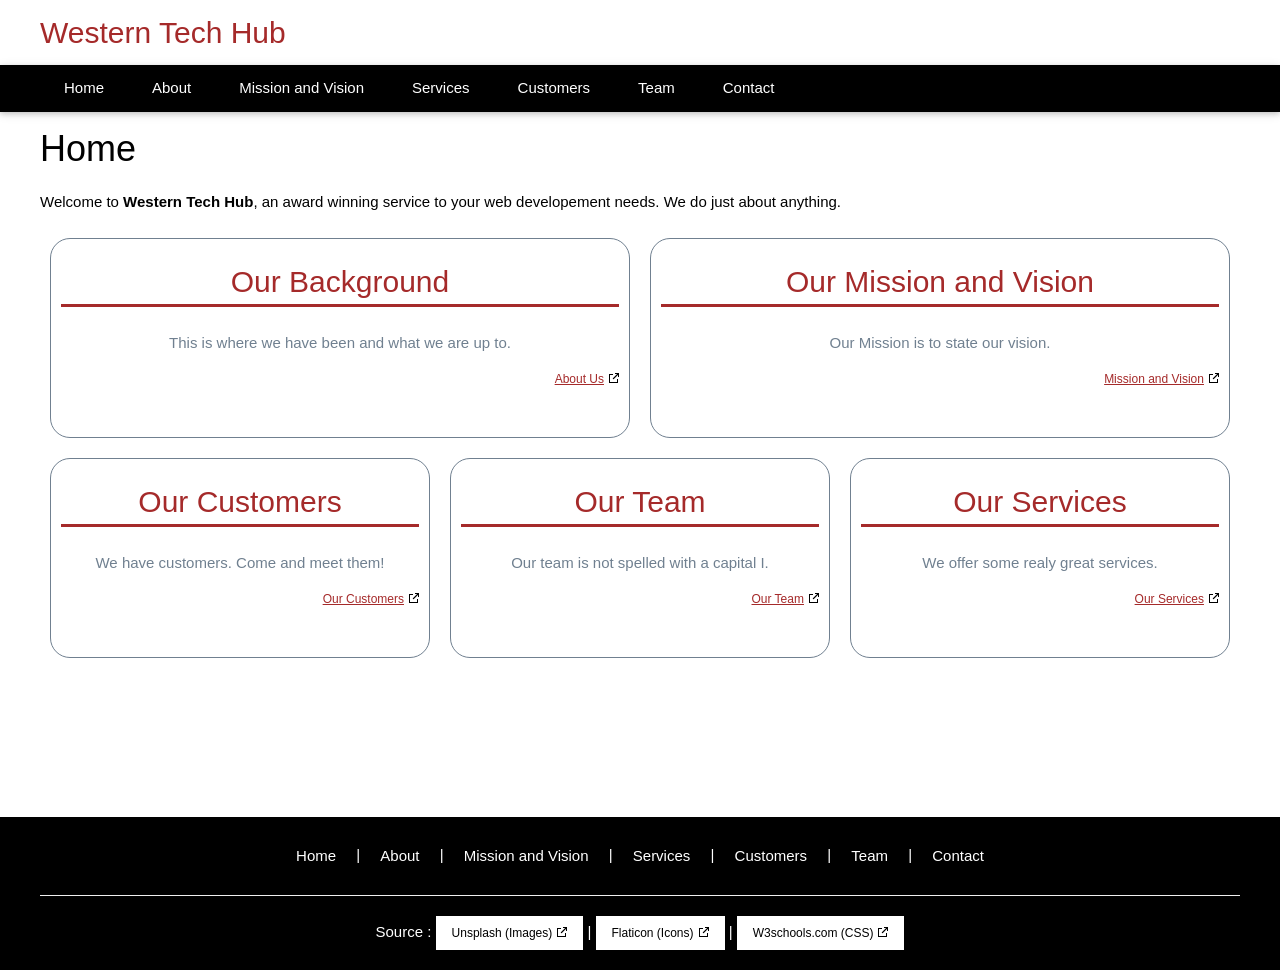
<file: d197-version-control/index.html>
<!DOCTYPE html>
<html lang="en">

<head>
    <title>WGU - Test</title>
    <meta charset="utf-8">
    <meta name="viewport" content="width=device-width, initial-scale=1">
    <link rel="stylesheet" type="text/css" href="css/style.css">
    <link rel="stylesheet" href="https://www.w3schools.com/w3css/4/w3.css">
    <link rel="stylesheet" href="https://fonts.googleapis.com/css?family=Lato">
</head>

<body>

    <div class="w3-top top-navbar">
        <div class="w3-bar w3-white w3-card">
            <h2> Western Tech Hub</h2>
        </div>

        <div class="w3-bar w3-black w3-card" id="myTopnav">
            <a class="w3-bar-item w3-button w3-padding-large" id="home-link" href="index.html">Home</a>
            <a id="about-link" href="about.html" class="w3-bar-item w3-button w3-padding-large ">About</a>
            <a id="missionvision-link" href="vision.html" class="w3-bar-item w3-button w3-padding-large ">Mission and
                Vision</a>
            <a class="w3-bar-item w3-button w3-padding-large " id="services-link" href="services.html">Services</a>
            <a class="w3-bar-item w3-button w3-padding-large " id="customers-link" href="customers.html">Customers</a>
            <a class="w3-bar-item w3-button w3-padding-large " id="team-link" href="team.html">Team</a>
            <a class="w3-bar-item w3-button w3-padding-large " id="contact-link" href="contact.html">Contact</a>
        </div>
    </div>

    <div class="w3-content w3-container" id="main">
        <div id="homex">
            <h1>Home</h1>
            <p>Welcome to <b>Western Tech Hub</b>, an award winning service to your web developement needs. We do just about anything.

            </p>
            <div class=" w3-row">
                <div class="w3-col m6">
                    <div class="tile-content">
                        <h2>Our Background</h2>
                        <p>This is where we have been and what we are up to.</p>
                        <a id="about-link" href="about.html" class="read-more-button">About Us</a>
                    </div>
                </div>
                <div class="w3-col m6">
                    <div class="tile-content">
                        <h2>Our Mission and Vision</h2>
                        <p>Our Mission is to state our vision.</p>
                        <a id="missionvision-link" href="vision.html" class="read-more-button">Mission and Vision</a>
                    </div>
                </div>

            </div>
            <div class=" w3-row">
                <div class="w3-col m4">
                    <div class="tile-content">
                        <h2>Our Customers</h2>
                        <p>
                            We have customers. Come and meet them!
                        </p>
                        <a id="customers-link" href="customers.html" class="read-more-button">Our Customers</a>
                    </div>
                </div>
                <div class="w3-col m4">
                    <div class="tile-content">
                        <h2>Our Team</h2>
                        <p>Our team is not spelled with a capital I. </p>
                        <a id="team-link" href="team.html" class="read-more-button">Our Team</a>
                    </div>
                </div>
                <div class="w3-col m4">
                    <div class="tile-content">
                        <h2>Our Services</h2>
                        <p>We offer some realy great services. </p>
                        <a id="services-link" href="services.html" class="read-more-button">Our Services</a>
                    </div>
                </div>
            </div>
        </div>

    </div>
    <div class="footer">
        <a class="w3-button" href="index.html">Home</a> |
        <a class="w3-button" href="about.html">About</a> |
        <a class="w3-button" href="vision.html">Mission and
            Vision</a> |
        <a class="w3-button" href="services.html">Services</a> |
        <a class="w3-button" href="customers.html">Customers</a> |
        <a class="w3-button" href="team.html">Team</a> |
        <a class="w3-button " href="contact.html">Contact</a>

        <hr /> Source :
        <a class="w3-button w3-white read-more-button" target="_blank"
            href="https://unsplash.com/images/stock/royalty-free">Unsplash (Images)</a> |
        <a class="w3-button w3-white read-more-button" target="_blank" href="https://www.flaticon.com/">Flaticon
            (Icons)</a> |
        <a class="w3-button w3-white read-more-button" target="_blank" href="https://www.w3schools.com/"> W3schools.com
            (CSS)</a>
        <br />
    </div>

    <script src="js/script.js"></script>
</body>

</html>
</file>
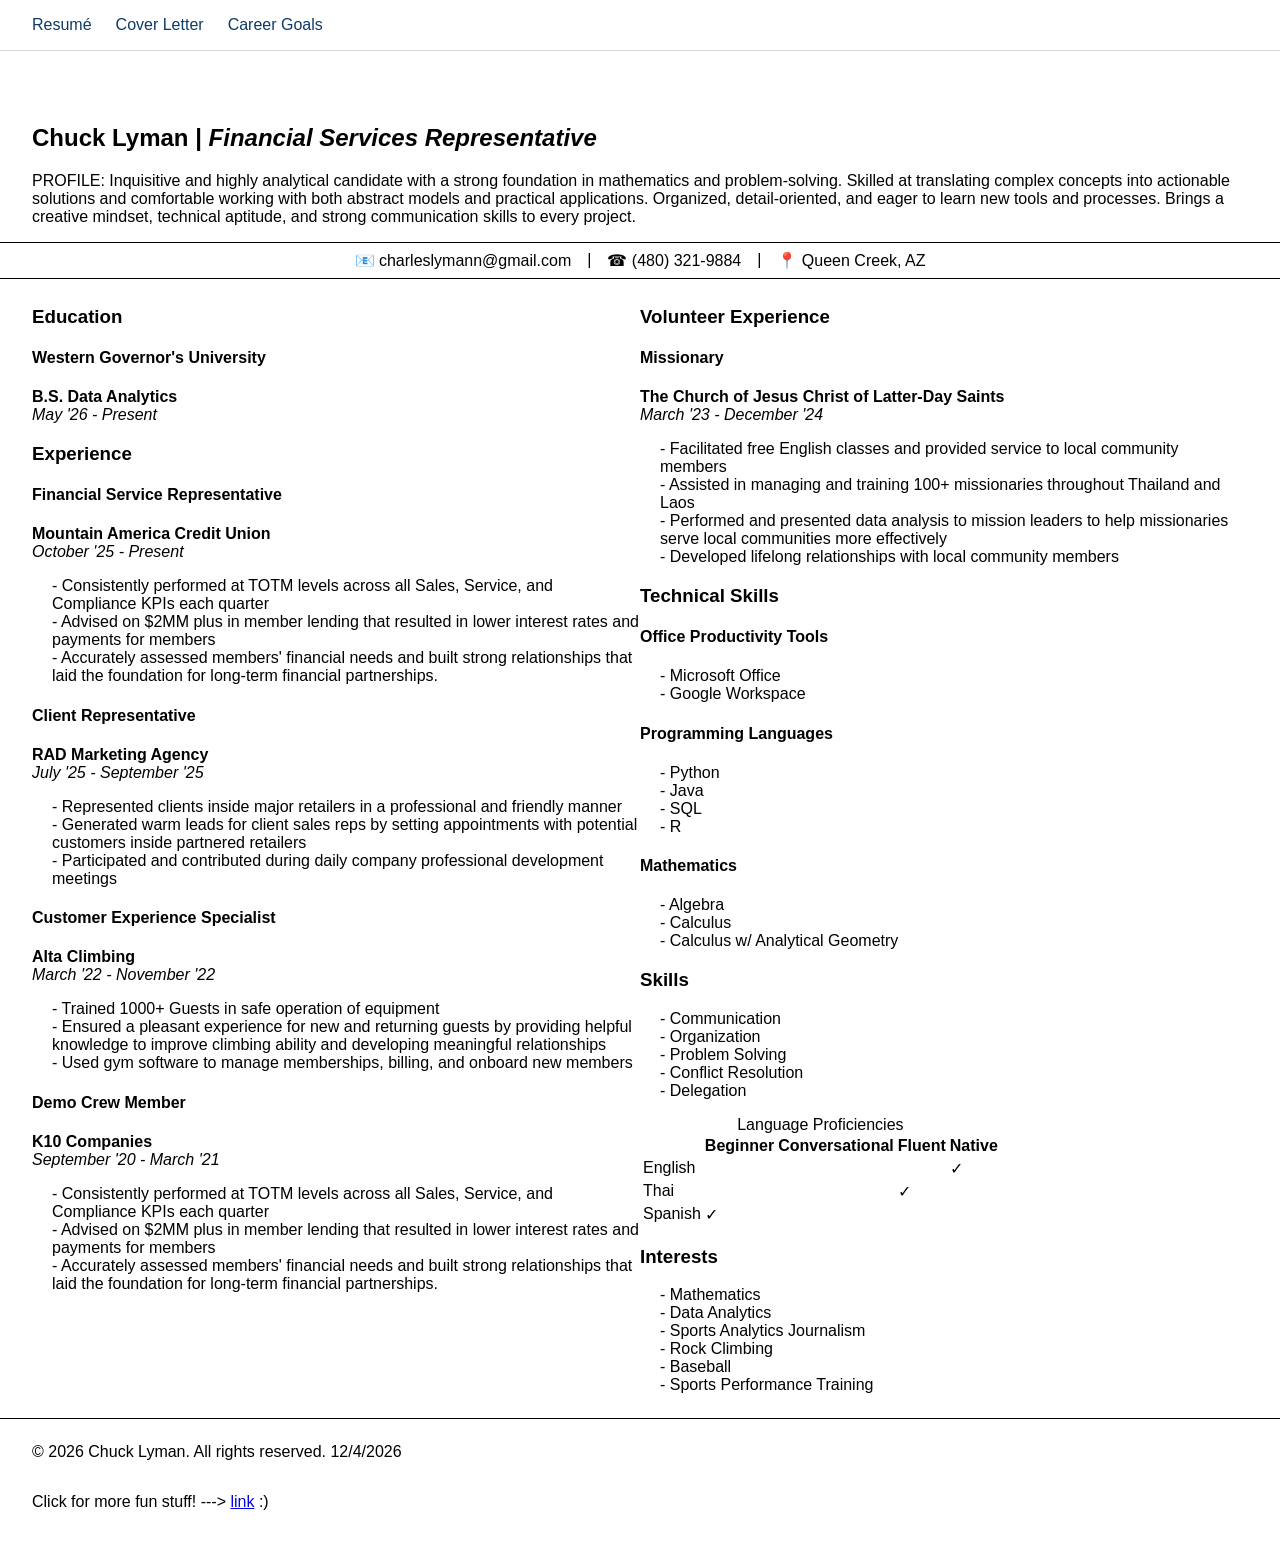
<file: lyman_portfolio/index.html>
<!DOCTYPE html>
<html lang="en">

<head>
    <meta charset="UTF-8">
    <meta name="viewport" content="width=device-width, initial-scale=1.0">
    <title>Chuck Lyman -- Resumé</title>
    <link rel="stylesheet" href="css/styles.css">
</head>
<!-- Header containing Nav Bar and my name -->
<header>
    <nav class="navbar">
        <!-- Navigation Links -->
        <ul class="nav-links">
            <li><a href="index.html" class="active">Resumé</a></li>
            <li><a href="coverletter.html">Cover Letter</a></li>
            <li><a href="goals.html">Career Goals</a></li>
        </ul>
    </nav>
</header>

<body>
    <main>
        <!-- RESUME HEADER -->
        <section id="profile">
            <h2><span class="name">Chuck Lyman</span> | <span class="title">Financial Services Representative</span></h2>
            <p>
                PROFILE: Inquisitive and highly analytical candidate with a strong foundation in mathematics and
                problem-solving. Skilled at translating complex concepts into actionable solutions and comfortable
                working
                with both abstract models and practical applications. Organized, detail-oriented, and eager to learn new
                tools and processes. Brings a creative mindset, technical aptitude, and strong communication skills to
                every
                project.
            </p>
        </section>
        <!-- CONTACT INFORMATION -->
        <hr>
        <section id="contact">
            <span>&#128231; charleslymann@gmail.com</span>
            <span>|</span>
            <span>&#9742; (480) 321-9884</span>
            <span>|</span>
            <span>&#128205; Queen Creek, AZ</span>
        </section>
        <hr>
        <div class="resume-content">
            <div class="resume-right">
                <section id="resume">
                    <!-- Education -->
                    <section id="education">
                        <h3>Education</h3>
                        <article>
                            <h4>Western Governor's University</h4>
                            <p><strong>B.S. Data Analytics</strong> <br> <em><time datetime="2026-05">May '26</time> -
                                    Present</em></p>
                        </article>
                    </section>
                    <!-- Experience -->
                    <section id="experience">
                        <h3>Experience</h3>
                        <article>
                            <h4>Financial Service Representative</h4>
                            <p>
                                <strong>Mountain America Credit Union</strong> <br>
                                <em><time datetime="2025-10">October '25</time> - Present
                                </em>
                            </p>
                            <ul>
                                <li>
                                    Consistently performed at TOTM levels across all Sales, Service, and Compliance KPIs
                                    each
                                    quarter
                                </li>
                                <li>
                                    Advised on $2MM plus in member lending that resulted in lower interest rates and
                                    payments for
                                    members
                                </li>
                                <li>
                                    Accurately assessed members' financial needs and built strong relationships that
                                    laid the
                                    foundation for long-term financial partnerships.
                                </li>
                            </ul>
                        </article>
                        <article>
                            <h4>Client Representative</h4>
                            <p>
                                <strong>RAD Marketing Agency</strong> <br>
                                <em><time datetime="2025-07">July '25</time> - <time datetime="2025-09">September
                                        '25</time></em>
                            </p>
                            <ul>
                                <li>
                                    Represented clients inside major retailers in a professional and friendly manner
                                </li>
                                <li>
                                    Generated warm leads for client sales reps by setting appointments with potential
                                    customers
                                    inside partnered retailers
                                </li>
                                <li>
                                    Participated and contributed during daily company professional development meetings
                                </li>
                            </ul>
                        </article>
                        <article>
                            <h4>Customer Experience Specialist</h4>
                            <p>
                                <strong>Alta Climbing</strong> <br>
                                <em><time datetime="2022-03">March '22</time> - <time datetime="2022-11">November
                                        '22</time></em>
                            </p>
                            <ul>
                                <li>
                                    Trained 1000+ Guests in safe operation of equipment
                                </li>
                                <li>
                                    Ensured a pleasant experience for new and returning guests by providing helpful
                                    knowledge to
                                    improve climbing ability and developing meaningful relationships
                                </li>
                                <li>
                                    Used gym software to manage memberships, billing, and onboard new members
                                </li>
                            </ul>
                        </article>
                        <article>
                            <h4>Demo Crew Member</h4>
                            <p>
                                <strong>K10 Companies</strong> <br>
                                <em><time datetime="2020-09">September '20</time> - <time datetime="2021-03">March
                                        '21</time></em>
                            </p>
                            <ul>
                                <li>
                                    Consistently performed at TOTM levels across all Sales, Service, and Compliance KPIs
                                    each
                                    quarter
                                </li>
                                <li>
                                    Advised on $2MM plus in member lending that resulted in lower interest rates and
                                    payments for
                                    members
                                </li>
                                <li>
                                    Accurately assessed members' financial needs and built strong relationships that
                                    laid the
                                    foundation for long-term financial partnerships.
                                </li>
                            </ul>
                        </article>
                    </section>
            </div>
            <div class="resume-left">
                <!-- VOLUNTEER EXPERIENCE -->
                <section id="volunteer-experience">
                    <h3>Volunteer Experience</h3>
                    <article>
                        <h4>Missionary</h4>
                        <p>
                            <strong>The Church of Jesus Christ of Latter-Day Saints</strong> <br>
                            <em><time datetime="2023-03">March '23</time> - <time datetime="2024-12">December
                                    '24</time></em>
                        </p>
                        <ul>
                            <li>
                                Facilitated free English classes and provided service to local community members
                            </li>
                            <li>
                                Assisted in managing and training 100+ missionaries throughout Thailand and Laos
                            </li>
                            <li>
                                Performed and presented data analysis to mission leaders to help missionaries serve
                                local
                                communities more effectively
                            </li>
                            <li>
                                Developed lifelong relationships with local community members
                            </li>
                        </ul>
                    </article>
                </section>
                <!-- TECHNICAL SKILLS -->
                <section id="tech-skills">
                    <h3>Technical Skills</h3>
                    <h4>Office Productivity Tools</h4>
                    <ul>
                        <li>Microsoft Office</li>
                        <li>Google Workspace</li>
                    </ul>
                    <h4>Programming Languages</h4>
                    <ul>
                        <li>Python</li>
                        <li>Java</li>
                        <li>SQL</li>
                        <li>R</li>
                    </ul>
                    <h4>Mathematics</h4>
                    <ul>
                        <li>Algebra</li>
                        <li>Calculus</li>
                        <li>Calculus w/ Analytical Geometry</li>
                    </ul>
                </section>
                <!-- SKILLS -->
                <section id="skills">
                    <h3>Skills</h3>
                    <ul>
                        <li>Communication</li>
                        <li>Organization</li>
                        <li>Problem Solving</li>
                        <li>Conflict Resolution</li>
                        <li>Delegation</li>
                    </ul>
                </section>
                <!-- LANGUAGES -->
                <section id="languages">
                    <table>
                        <caption>Language Proficiencies</caption>
                        <tr>
                            <th>&nbsp;</th>
                            <th>Beginner</th>
                            <th>Conversational</th>
                            <th>Fluent</th>
                            <th>Native</th>
                        </tr>
                        <tr>
                            <td>English</td>
                            <td>&nbsp;</td>
                            <td>&nbsp;</td>
                            <td>&nbsp;</td>
                            <td>✓</td>
                        </tr>
                        <tr>
                            <td>Thai</td>
                            <td>&nbsp;</td>
                            <td>&nbsp;</td>
                            <td>✓</td>
                            <td>&nbsp;</td>
                        </tr>
                        <tr>
                            <td>Spanish</td>
                            <td>✓</td>
                            <td>&nbsp;</td>
                            <td>&nbsp;</td>
                            <td>&nbsp;</td>
                        </tr>
                    </table>
                </section>
                <!-- INTERESTS -->
                <section id="interests">
                    <h3>Interests</h3>
                    <ul>
                        <li>Mathematics</li>
                        <li>Data Analytics</li>
                        <li>Sports Analytics Journalism</li>
                        <li>Rock Climbing</li>
                        <li>Baseball</li>
                        <li>Sports Performance Training</li>
                    </ul>
                </section>
                </section>
            </div>
        </div>
    </main>
</body>

<footer>
    <hr>
    <p style="display:inline-block;">
        &copy; <span id="current-year"></span> Chuck Lyman. All rights reserved.
    </p>
    <div id="current-date" style="display:inline-block;"></div>
    <p>Click for more fun stuff! ---&gt; <a href="https://youtu.be/dQw4w9WgXcQ?si=Fph3zSmCFgyQYDIr">link</a> :&rpar;</p>
    <script>
        document.getElementById("current-date").textContent = new Date().toLocaleDateString();
        document.getElementById("current-year").textContent = new Date().getFullYear();
        console.log("Welcome to my webpage!");
    </script>
</footer>

</html>
</file>
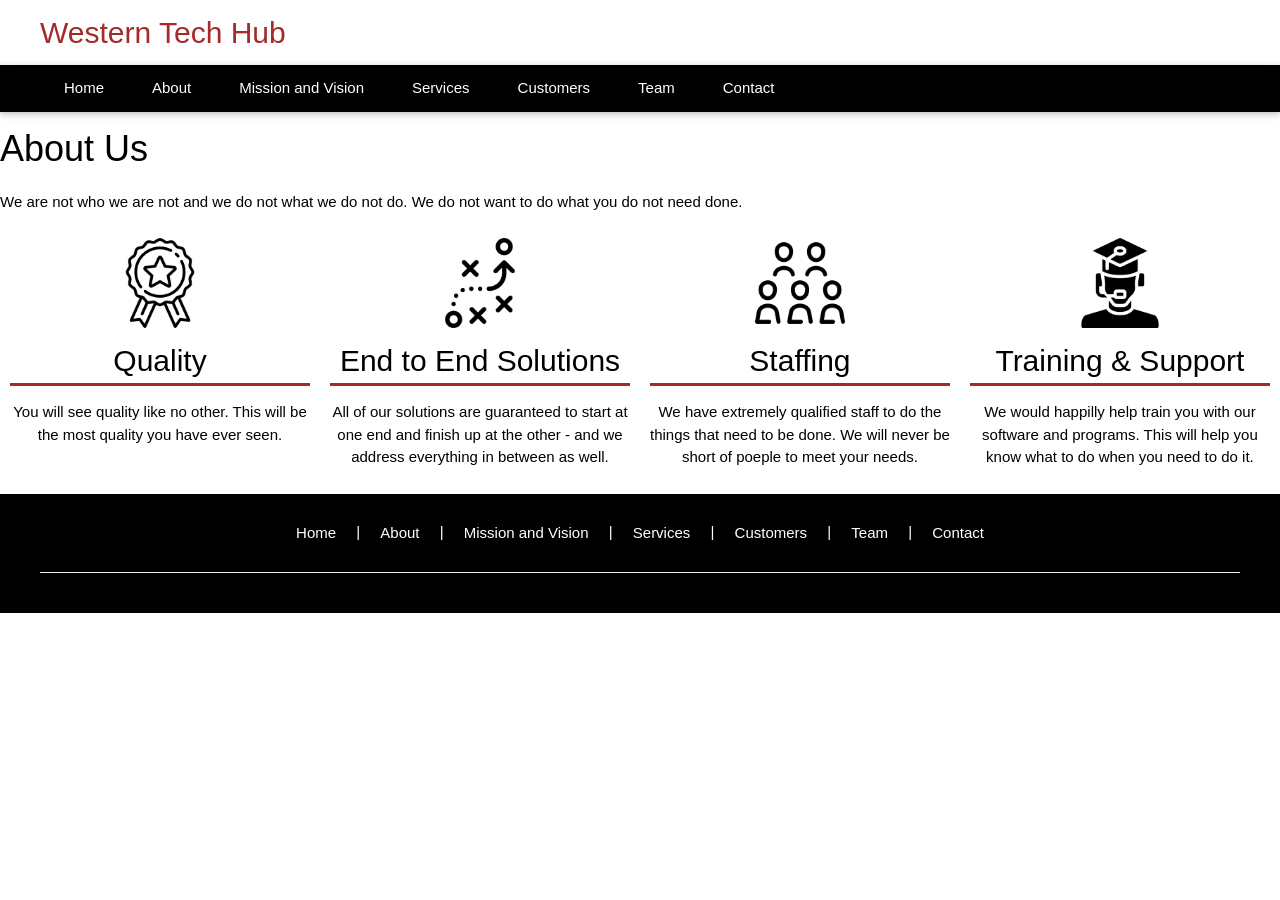
<file: d197-version-control/about.html>
<!DOCTYPE html>
<html lang="en">

<head>
    <title>WGU - Test</title>
    <meta charset="utf-8">
    <meta name="viewport" content="width=device-width, initial-scale=1">
    <link rel="stylesheet" type="text/css" href="css/style.css">
    <link rel="stylesheet" href="https://www.w3schools.com/w3css/4/w3.css">
    <link rel="stylesheet" href="https://fonts.googleapis.com/css?family=Lato">
</head>

<body>

    <div class="w3-top top-navbar">
        <div class="w3-bar w3-white w3-card">
            <h2> Western Tech Hub</h2>
        </div>

        <div class="w3-bar w3-black w3-card" id="myTopnav">
            <a class="w3-bar-item w3-button w3-padding-large" id="home-link" href="index.html">Home</a>
            <a id="about-link" href="about.html" class="w3-bar-item w3-button w3-padding-large ">About</a>
            <a id="missionvision-link" href="vision.html" class="w3-bar-item w3-button w3-padding-large ">Mission and Vision</a>
            <a class="w3-bar-item w3-button w3-padding-large " id="services-link" href="services.html">Services</a>
            <a class="w3-bar-item w3-button w3-padding-large " id="customers-link" href="customers.html">Customers</a>
            <a class="w3-bar-item w3-button w3-padding-large " id="team-link" href="team.html">Team</a>
            <a class="w3-bar-item w3-button w3-padding-large " id="contact-link" href="contact.html">Contact</a>
        </div>
    </div>
	
<div id="about">
            <h1>About Us</h1>

            <div>
                <p>We are not who we are not and we do not what we do not do. We do not want to do what you do not need done.</p>

                <div class="w3-row">

                    <div class="w3-col m3">
                        <img src="images/about-01.png" height="90px" width="90px" />
                        <h2>Quality</h2>
                        <p>You will see quality like no other. This will be the most quality you have ever seen. </p>
                    </div>
                    <div class="w3-col m3">
                        <img src="images/about-02.png" height="90px" width="90px" />
                        <h2>End to End Solutions</h2>
                        <p>All of our solutions are guaranteed to start at one end and finish up at the other - and we address everything in between as well.  </p>
                    </div>
                    <div class="w3-col m3">
                        <img src="images/about-03.png" height="90px" width="90px" />
                        <h2>Staffing</h2>
                        <p>We have extremely qualified staff to do the things that need to be done. We will never be short of poeple to meet your needs. </p>
                    </div>
                    <div class="w3-col m3">
                        <img src="images/about-04.png" height="90px" width="90px" />
                        <h2>Training & Support</h2>
                        <p>We would happilly help  train you with our software and programs. This will help you know what to do when you need to do it.
                        </p>
                    </div>
                </div>
            </div>
        </div>	
    <div class="footer">
        <a class="w3-button" href="index.html">Home</a> |
        <a class="w3-button" href="about.html">About</a> |
        <a class="w3-button" href="vision.html">Mission and
            Vision</a> |
        <a class="w3-button" href="services.html">Services</a> |
        <a class="w3-button" href="customers.html">Customers</a> |
        <a class="w3-button" href="team.html">Team</a> |
        <a class="w3-button " href="contact.html">Contact</a>

        <hr />
    </div>

    <script src="js/script.js"></script>		
</body>
</file>
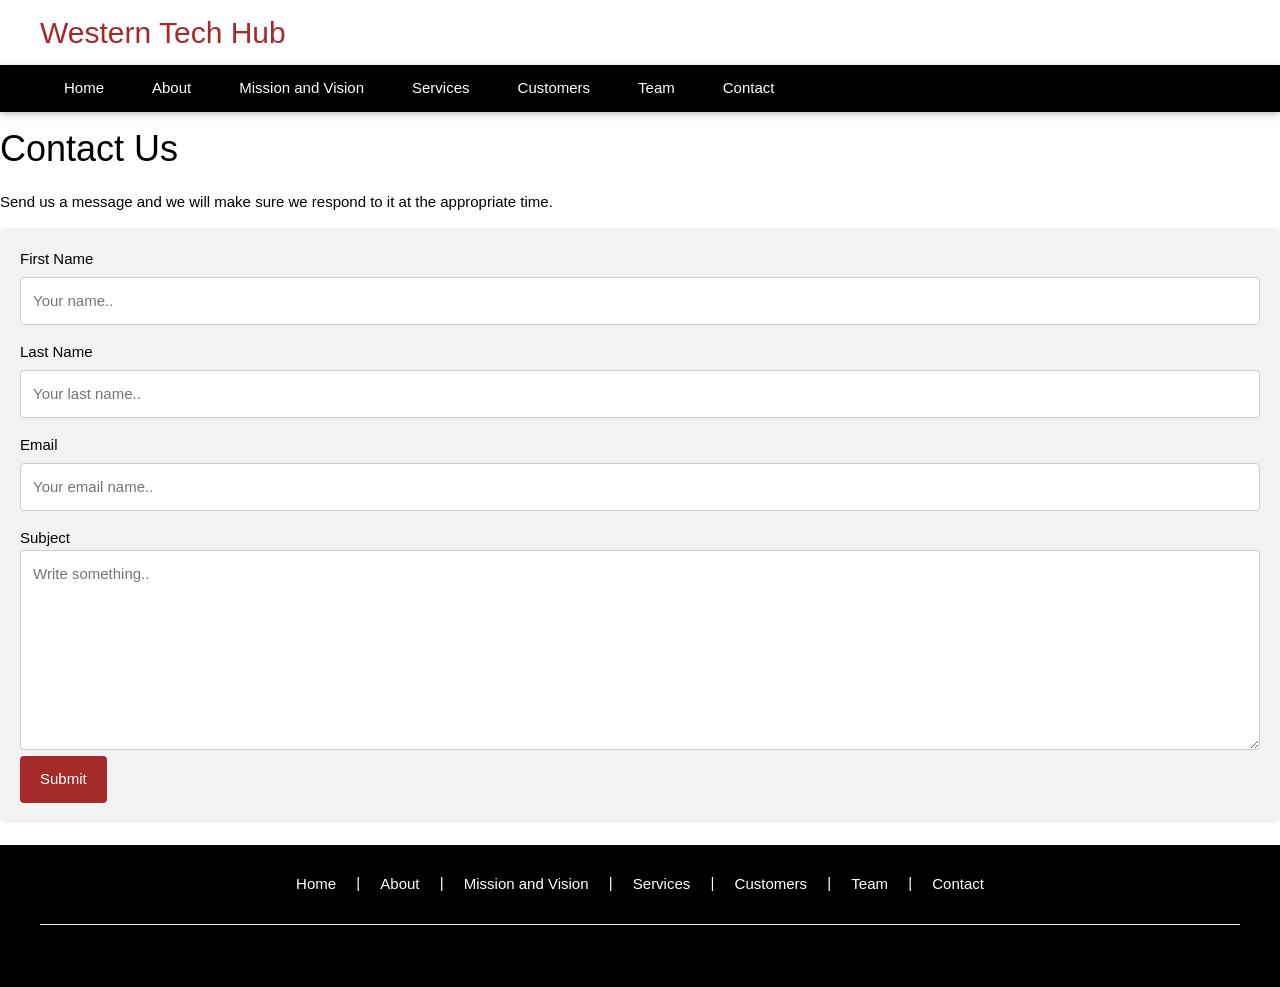
<file: d197-version-control/contact.html>
<!DOCTYPE html>
<html lang="en">

<head>
    <title>WGU - Test</title>
    <meta charset="utf-8">
    <meta name="viewport" content="width=device-width, initial-scale=1">
    <link rel="stylesheet" type="text/css" href="css/style.css">
    <link rel="stylesheet" href="https://www.w3schools.com/w3css/4/w3.css">
    <link rel="stylesheet" href="https://fonts.googleapis.com/css?family=Lato">
</head>

<body>

    <div class="w3-top top-navbar">
        <div class="w3-bar w3-white w3-card">
            <h2> Western Tech Hub</h2>
        </div>

        <div class="w3-bar w3-black w3-card" id="myTopnav">
            <a class="w3-bar-item w3-button w3-padding-large" id="home-link" href="index.html">Home</a>
            <a id="about-link" href="about.html" class="w3-bar-item w3-button w3-padding-large ">About</a>
            <a id="missionvision-link" href="vision.html" class="w3-bar-item w3-button w3-padding-large ">Mission and
                Vision</a>
            <a class="w3-bar-item w3-button w3-padding-large " id="services-link" href="services.html">Services</a>
            <a class="w3-bar-item w3-button w3-padding-large " id="customers-link" href="customers.html">Customers</a>
            <a class="w3-bar-item w3-button w3-padding-large " id="team-link" href="team.html">Team</a>
            <a class="w3-bar-item w3-button w3-padding-large " id="contact-link" href="contact.html">Contact</a>
        </div>
    </div>
	
        <div id="contact">
            <h1>Contact Us</h1>
            <div>
                <p>Send us a message and we will make sure we respond to it at the appropriate time.</p>

                <div class="container">
                    <form action="javascript.void()">

                        <label for="fname">First Name</label>
                        <input type="text" id="fname" required name="firstname" placeholder="Your name..">

                        <label for="lname">Last Name</label>
                        <input type="text" id="lname" required name="lastname" placeholder="Your last name..">

                        <label for="email">Email</label>
                        <input type="email" id="email" required name="email" placeholder="Your email name..">

                        <label for="subject">Subject</label>
                        <textarea id="subject" name="subject" required placeholder="Write something.."
                            style="height:200px"></textarea>

                        <input type="submit" value="Submit">

                    </form>
                </div>
                <br/>
            </div>
        </div>
<div class="footer">
        <a class="w3-button" href="index.html">Home</a> |
        <a class="w3-button" href="about.html">About</a> |
        <a class="w3-button" href="vision.html">Mission and
            Vision</a> |
        <a class="w3-button" href="services.html">Services</a> |
        <a class="w3-button" href="customers.html">Customers</a> |
        <a class="w3-button" href="team.html">Team</a> |
        <a class="w3-button " href="contact.html">Contact</a>

        <hr /> 
        <br />
    </div>

    <script src="js/script.js"></script>			
</body>
</file>
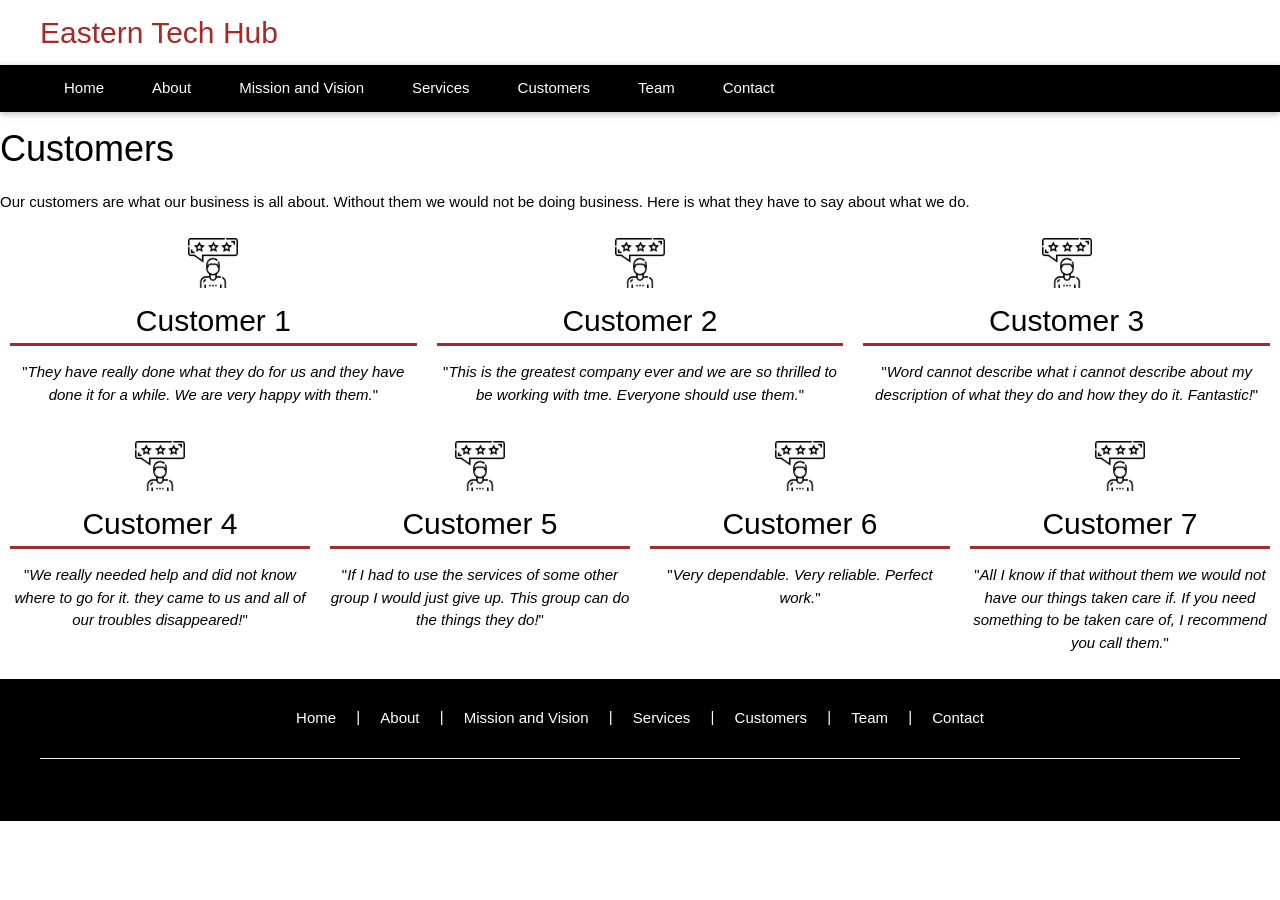
<file: d197-version-control/customers.html>
<!DOCTYPE html>
<html lang="en">

<head>
    <title>WGU - Test</title>
    <meta charset="utf-8">
    <meta name="viewport" content="width=device-width, initial-scale=1">
    <link rel="stylesheet" type="text/css" href="css/style.css">
    <link rel="stylesheet" href="https://www.w3schools.com/w3css/4/w3.css">
    <link rel="stylesheet" href="https://fonts.googleapis.com/css?family=Lato">
</head>

<body>

    <div class="w3-top top-navbar">
        <div class="w3-bar w3-white w3-card">
            <h2> Eastern Tech Hub</h2>
        </div>

        <div class="w3-bar w3-black w3-card" id="myTopnav">
            <a class="w3-bar-item w3-button w3-padding-large" id="home-link" href="index.html">Home</a>
            <a id="about-link" href="about.html" class="w3-bar-item w3-button w3-padding-large ">About</a>
            <a id="missionvision-link" href="vision.html" class="w3-bar-item w3-button w3-padding-large ">Mission and
                Vision</a>
            <a class="w3-bar-item w3-button w3-padding-large " id="services-link" href="services.html">Services</a>
            <a class="w3-bar-item w3-button w3-padding-large " id="customers-link" href="customers.html">Customers</a>
            <a class="w3-bar-item w3-button w3-padding-large " id="team-link" href="team.html">Team</a>
            <a class="w3-bar-item w3-button w3-padding-large " id="contact-link" href="contact.html">Contact</a>
        </div>
    </div>
	
<div id="customers">
            <h1>Customers</h1>
            <div>
                <p>Our customers are what our business is all about. Without them we would not be doing business. Here is what they have to say about what we do.</p>

                <div class=" w3-row">
                    <div class=" w3-row">
                        <div class="w3-col m4">
                            <img src="images/customer.png" height="50px" width="50px" />
                            <h2>Customer 1</h2>
                            <p>"<i>They have really done what they do for us and they have done it for a while. We are very happy with them.</i>"</p>
                        </div>
                        <div class="w3-col m4">
                            <img src="images/customer.png" height="50px" width="50px" />
                            <h2>Customer 2</h2>
                            <p>"<i>This is the greatest company ever and we are so thrilled to be working with tme. Everyone should use them.</i>"</p>
                        </div>
                        <div class="w3-col m4">
                            <img src="images/customer.png" height="50px" width="50px" />
                            <h2>Customer 3</h2>
                            <p>"<i>Word cannot describe what i cannot describe about my description of what they do and how they do it. Fantastic!</i>"</p>
                        </div>
                    </div>
                    <div class="w3-col m3">
                        <img src="images/customer.png" height="50px" width="50px" />
                        <h2>Customer 4</h2>
                        <p>"<i>We really needed help and did not know where to go for it. they came to us and all of our troubles disappeared!</i>"</p>
                    </div>
                    <div class="w3-col m3">
                        <img src="images/customer.png" height="50px" width="50px" />
                        <h2>Customer 5</h2>
                        <p>"<i>If I had to use the services of some other group I would just give up. This group can do the things they do!</i>"</p>
                    </div>
                    <div class="w3-col m3">
                        <img src="images/customer.png" height="50px" width="50px" />
                        <h2>Customer 6</h2>
                        <p>"<i>Very dependable. Very reliable. Perfect work.</i>"</p>
                    </div>
                    <div class="w3-col m3">
                        <img src="images/customer.png" height="50px" width="50px" />
                        <h2>Customer 7</h2>
                        <p>"<i>All I know if that without them we would not have our things taken care if. If you need something to be taken care of, I recommend you call them.</i>"</p>
                    </div>
                </div>

            </div>
        </div>
<div class="footer">
        <a class="w3-button" href="index.html">Home</a> |
        <a class="w3-button" href="about.html">About</a> |
        <a class="w3-button" href="vision.html">Mission and
            Vision</a> |
        <a class="w3-button" href="services.html">Services</a> |
        <a class="w3-button" href="customers.html">Customers</a> |
        <a class="w3-button" href="team.html">Team</a> |
        <a class="w3-button " href="contact.html">Contact</a>

        <hr /> 
        <br />
    </div>

    <script src="js/script.js"></script>			
</body>
</file>
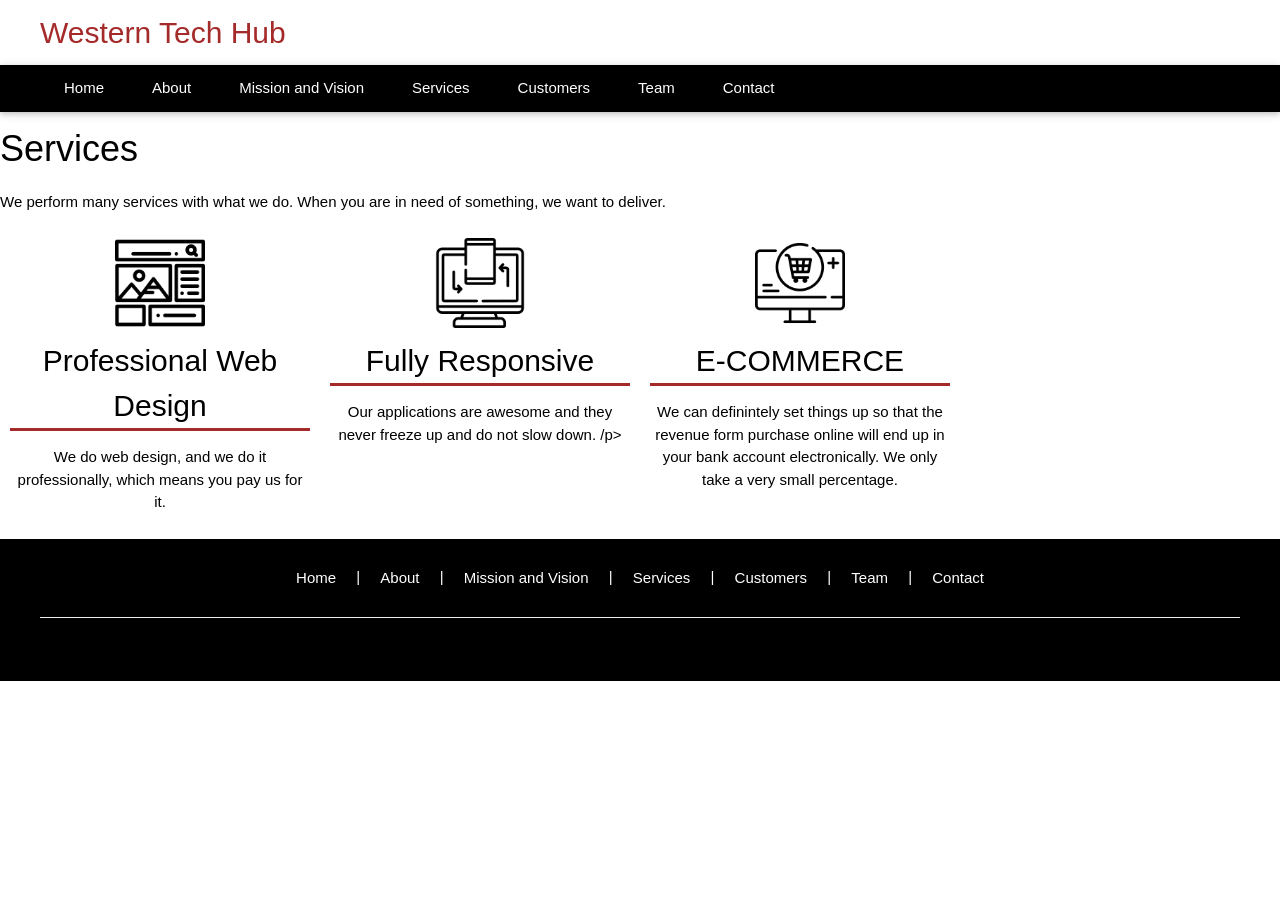
<file: d197-version-control/services.html>
<!DOCTYPE html>
<html lang="en">

<head>
    <title>WGU - Test</title>
    <meta charset="utf-8">
    <meta name="viewport" content="width=device-width, initial-scale=1">
    <link rel="stylesheet" type="text/css" href="css/style.css">
    <link rel="stylesheet" href="https://www.w3schools.com/w3css/4/w3.css">
    <link rel="stylesheet" href="https://fonts.googleapis.com/css?family=Lato">
</head>

<body>

    <div class="w3-top top-navbar">
        <div class="w3-bar w3-white w3-card">
            <h2> Western Tech Hub</h2>
        </div>

        <div class="w3-bar w3-black w3-card" id="myTopnav">
            <a class="w3-bar-item w3-button w3-padding-large" id="home-link" href="index.html">Home</a>
            <a id="about-link" href="about.html" class="w3-bar-item w3-button w3-padding-large ">About</a>
            <a id="missionvision-link" href="vision.html" class="w3-bar-item w3-button w3-padding-large ">Mission and
                Vision</a>
            <a class="w3-bar-item w3-button w3-padding-large " id="services-link" href="services.html">Services</a>
            <a class="w3-bar-item w3-button w3-padding-large " id="customers-link" href="customers.html">Customers</a>
            <a class="w3-bar-item w3-button w3-padding-large " id="team-link" href="team.html">Team</a>
            <a class="w3-bar-item w3-button w3-padding-large " id="contact-link" href="contact.html">Contact</a>
        </div>
    </div>
	
        <div id="services">
            <h1>Services</h1>
            <div>
                <p>We perform many services with what we do. When you are in need of something, we want to deliver.</p>

                <div class=" w3-row">
                    <div class="w3-col m3">
                        <img src="images/web-design.png" height="90px" width="90px" />
                        <h2>Professional Web Design</h2>
                        <p>We do web design, and we do it professionally, which means you pay us for it. </p>
                    </div>
                    <div class="w3-col m3">
                        <img src="images/responsive.png" height="90px" width="90px" />
                        <h2>Fully Responsive</h2>
                        <p>Our applications are awesome and they never freeze up and do not slow down. /p>
                    </div>
                    
                    <div class="w3-col m3">
                        <img src="images/ecommerce.png" height="90px" width="90px" />
                        <h2>E-COMMERCE</h2>
                        <p>We can definintely set things up so that the revenue form purchase online will end up in your bank account electronically. We only take a very small percentage.</p>
                    </div>
                </div>
            </div>
        </div>
<div class="footer">
        <a class="w3-button" href="index.html">Home</a> |
        <a class="w3-button" href="about.html">About</a> |
        <a class="w3-button" href="vision.html">Mission and
            Vision</a> |
        <a class="w3-button" href="services.html">Services</a> |
        <a class="w3-button" href="customers.html">Customers</a> |
        <a class="w3-button" href="team.html">Team</a> |
        <a class="w3-button " href="contact.html">Contact</a>

        <hr />
        <br />
    </div>

    <script src="js/script.js"></script>			
</body>
</file>
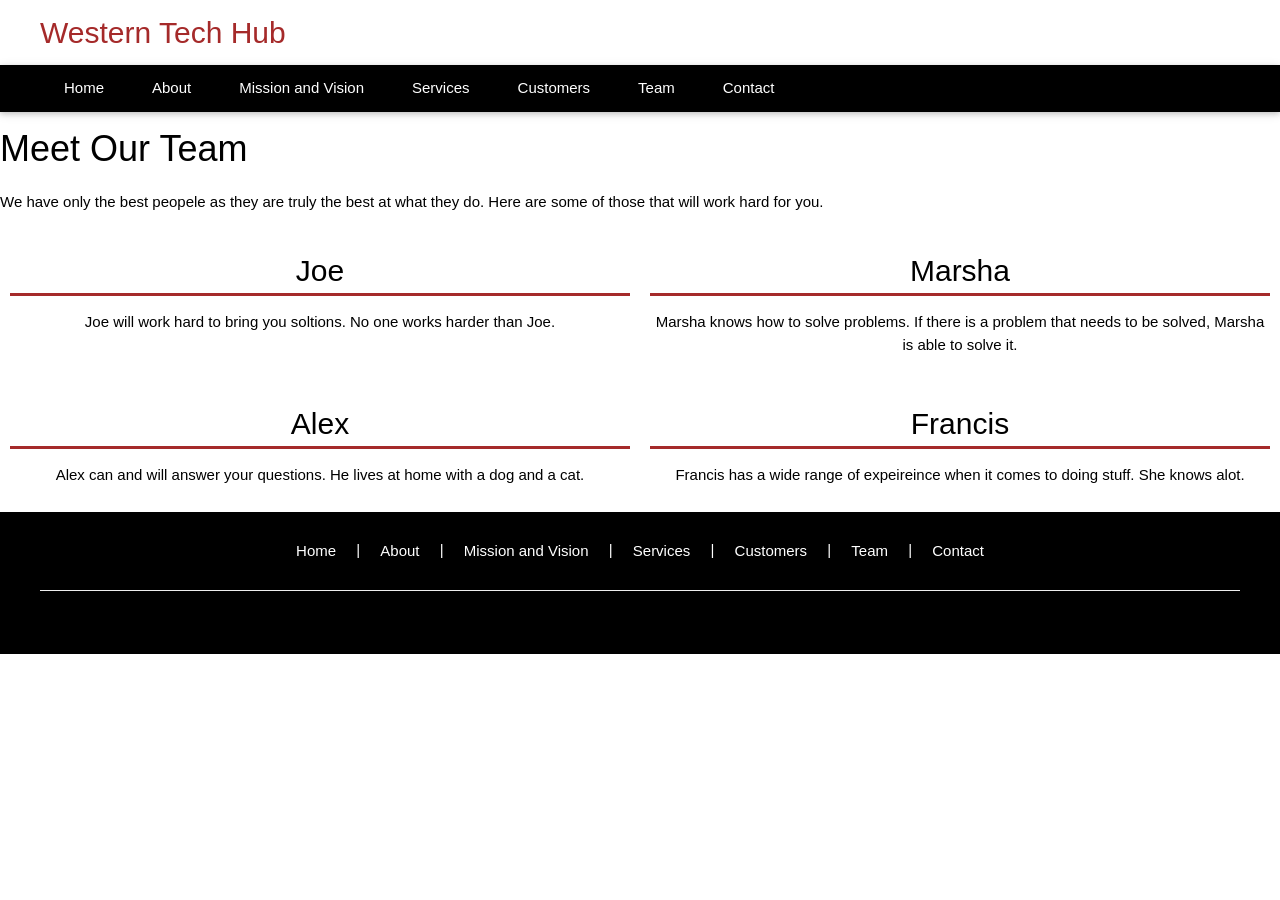
<file: d197-version-control/team.html>
<!DOCTYPE html>
<html lang="en">

<head>
    <title>WGU - Test</title>
    <meta charset="utf-8">
    <meta name="viewport" content="width=device-width, initial-scale=1">
    <link rel="stylesheet" type="text/css" href="css/style.css">
    <link rel="stylesheet" href="https://www.w3schools.com/w3css/4/w3.css">
    <link rel="stylesheet" href="https://fonts.googleapis.com/css?family=Lato">
</head>

<body>

    <div class="w3-top top-navbar">
        <div class="w3-bar w3-white w3-card">
            <h2> Western Tech Hub</h2>
        </div>

        <div class="w3-bar w3-black w3-card" id="myTopnav">
            <a class="w3-bar-item w3-button w3-padding-large" id="home-link" href="index.html">Home</a>
            <a id="about-link" href="about.html" class="w3-bar-item w3-button w3-padding-large ">About</a>
            <a id="missionvision-link" href="vision.html" class="w3-bar-item w3-button w3-padding-large ">Mission and
                Vision</a>
            <a class="w3-bar-item w3-button w3-padding-large " id="services-link" href="services.html">Services</a>
            <a class="w3-bar-item w3-button w3-padding-large " id="customers-link" href="customers.html">Customers</a>
            <a class="w3-bar-item w3-button w3-padding-large " id="team-link" href="team.html">Team</a>
            <a class="w3-bar-item w3-button w3-padding-large " id="contact-link" href="contact.html">Contact</a>
        </div>
    </div>
	

        <div id="team">
            <h1>Meet Our Team
            </h1>
            <div>
                <p>We have only the best peopele as they are truly the best at what they do. Here are some of those that will work hard for you.</p>

                <div class=" w3-row">
                    <div class="w3-col m6">
                        
                        <h2>Joe</h2>
                        <p>Joe will work hard to bring you soltions. No one works harder than Joe. </p>
                    </div>
                    <div class="w3-col m6">
                        
                        <h2>Marsha</h2>
                        <p>Marsha knows how to solve problems. If there is a problem that needs to be solved, Marsha is able to solve it.</p>
                    </div>
                <div class=" w3-row">
                    <div class="w3-col m6">
                        
                        <h2>Alex</h2>
                        <p>Alex can and will answer your questions. He lives at home with a dog and a cat.</p>
                    </div>
                    <div class="w3-col m6">
                        
                        <h2>Francis</h2>
                        <p>Francis has a wide range of expeireince when it comes to doing stuff. She knows alot.</p>
                    </div>
            </div>
			
        </div>
<div class="footer">
        <a class="w3-button" href="index.html">Home</a> |
        <a class="w3-button" href="about.html">About</a> |
        <a class="w3-button" href="vision.html">Mission and
            Vision</a> |
        <a class="w3-button" href="services.html">Services</a> |
        <a class="w3-button" href="customers.html">Customers</a> |
        <a class="w3-button" href="team.html">Team</a> |
        <a class="w3-button " href="contact.html">Contact</a>

        <hr /> 
        <br />
    </div>

    <script src="js/script.js"></script>			
</body>
</file>
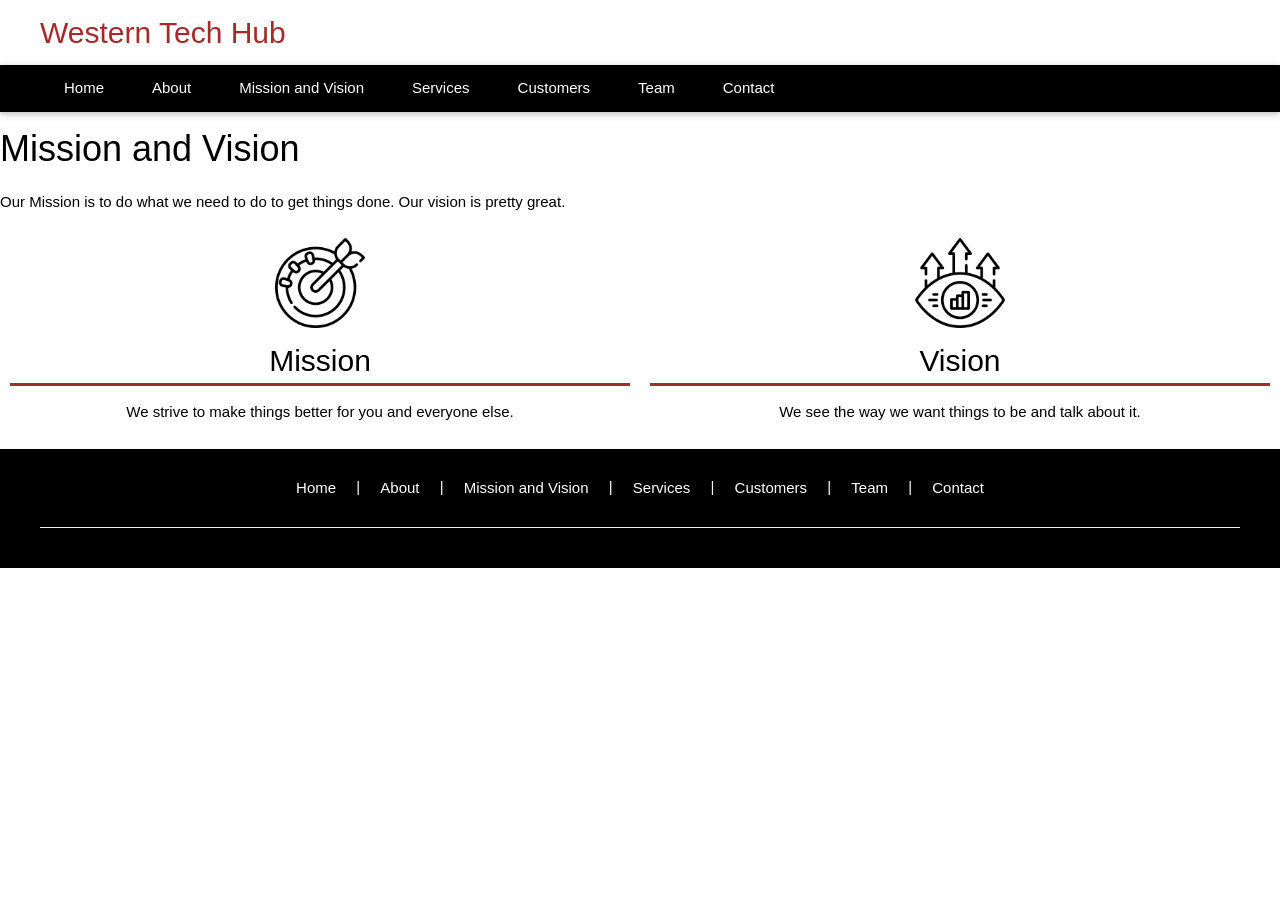
<file: d197-version-control/vision.html>
<!DOCTYPE html>
<html lang="en">

<head>
    <title>WGU - Test</title>
    <meta charset="utf-8">
    <meta name="viewport" content="width=device-width, initial-scale=1">
    <link rel="stylesheet" type="text/css" href="css/style.css">
    <link rel="stylesheet" href="https://www.w3schools.com/w3css/4/w3.css">
    <link rel="stylesheet" href="https://fonts.googleapis.com/css?family=Lato">
</head>

<body>

    <div class="w3-top top-navbar">
        <div class="w3-bar w3-white w3-card">
            <h2> Western Tech Hub</h2>
        </div>

        <div class="w3-bar w3-black w3-card" id="myTopnav">
            <a class="w3-bar-item w3-button w3-padding-large" id="home-link" href="index.html">Home</a>
            <a id="about-link" href="about.html" class="w3-bar-item w3-button w3-padding-large ">About</a>
            <a id="missionvision-link" href="vision.html" class="w3-bar-item w3-button w3-padding-large ">Mission and
                Vision</a>
            <a class="w3-bar-item w3-button w3-padding-large " id="services-link" href="services.html">Services</a>
            <a class="w3-bar-item w3-button w3-padding-large " id="customers-link" href="customers.html">Customers</a>
            <a class="w3-bar-item w3-button w3-padding-large " id="team-link" href="team.html">Team</a>
            <a class="w3-bar-item w3-button w3-padding-large " id="contact-link" href="contact.html">Contact</a>
        </div>
    </div>
	
        <div id="missionvision">
            <h1>Mission and Vision</h1>
            <div>
                <p>Our Mission is to do what we need to do to get things done. Our vision is pretty great.</p>

                <div class=" w3-row">
                    <div class="w3-col m6">
                        <img src="images/mission.png" height="90px" width="90px" />
                        <h2>Mission</h2>
                        <p>We strive to make things better for you and everyone else. </p>
                    </div>
                    <div class="w3-col m6">
                        <img src="images/vision.png" height="90px" width="90px" />
                        <h2>Vision</h2>
                        <p>We see the way we want things to be and talk about it. </p>
                    </div>
                </div>
            </div>
        </div>
<div class="footer">
        <a class="w3-button" href="index.html">Home</a> |
        <a class="w3-button" href="about.html">About</a> |
        <a class="w3-button" href="vision.html">Mission and
            Vision</a> |
        <a class="w3-button" href="services.html">Services</a> |
        <a class="w3-button" href="customers.html">Customers</a> |
        <a class="w3-button" href="team.html">Team</a> |
        <a class="w3-button " href="contact.html">Contact</a>

        <hr /> 
    </div>

    <script src="js/script.js"></script>	        
</body>
</file>
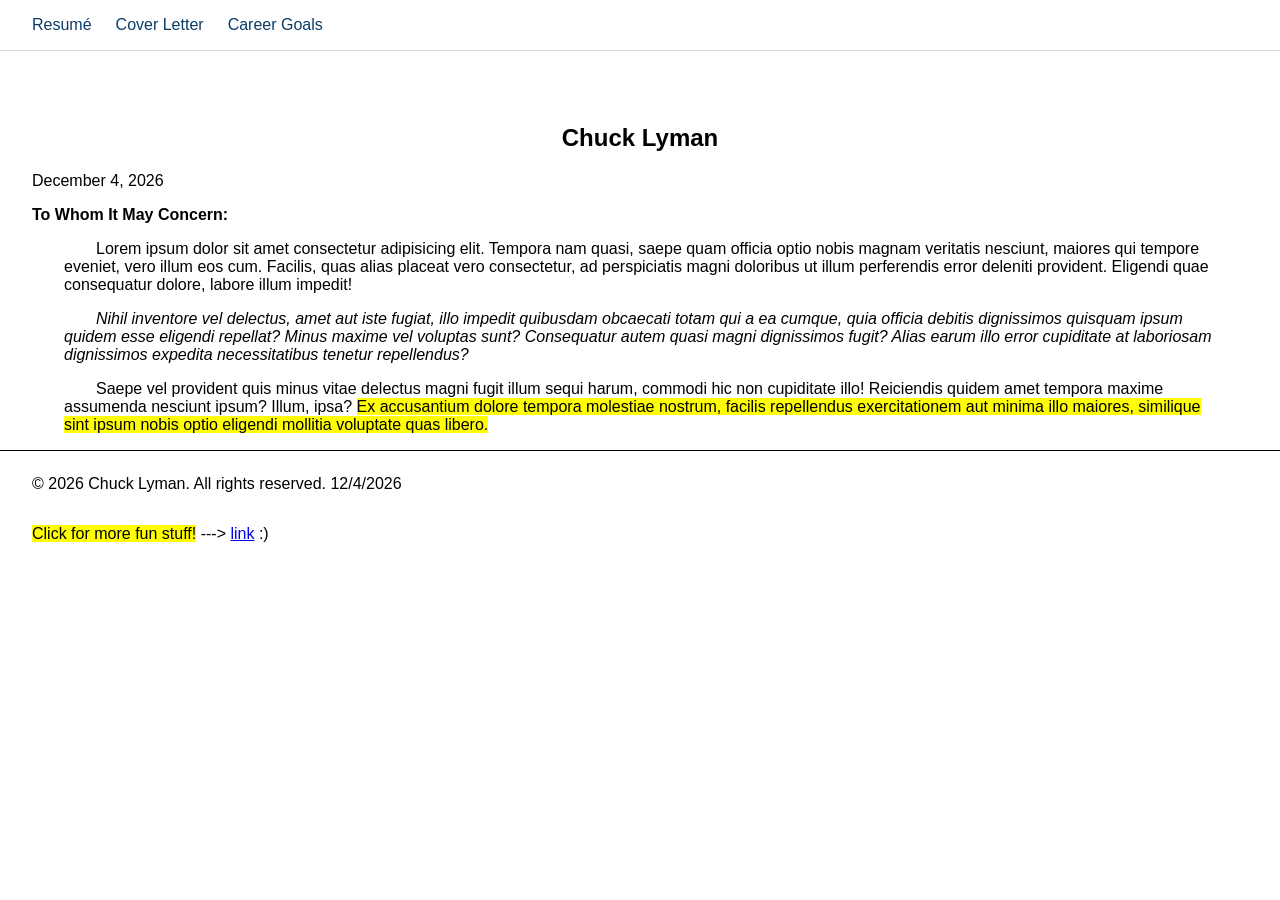
<file: lyman_portfolio/coverletter.html>
<!doctype html>
<html lang="en">
	<head>
		<meta charset="UTF-8" />
		<meta name="viewport" content="width=device-width, initial-scale=1.0" />
		<title>Chuck Lyman -- Cover Letter</title>
		<link rel="stylesheet" href="css/styles.css" />
	</head>
	<!-- Header containing Nav Bar and my name -->
	<header>
		<nav class="navbar">
			<!-- Navigation Links -->
			<ul class="nav-links">
				<li><a href="index.html" class="active">Resumé</a></li>
				<li><a href="coverletter.html">Cover Letter</a></li>
				<li><a href="goals.html">Career Goals</a></li>
			</ul>
		</nav>
	</header>

	<body>
		<main>
			<article class="cover-letter-content">
				<h1 style="text-align: center">Chuck Lyman</h1>
				<section id="cover-letter-header">
					<div id="header-date"></div>
					<p>
                        <strong>To Whom It May Concern:</strong>
                    </p>
				</section>
                <section class="cover-letter-body">
                    <p>
                        Lorem ipsum dolor sit amet consectetur adipisicing elit. Tempora nam quasi, saepe quam officia optio nobis magnam veritatis nesciunt, maiores qui tempore eveniet, vero illum eos cum. Facilis, quas alias placeat vero consectetur, ad perspiciatis magni doloribus ut illum perferendis error deleniti provident. Eligendi quae consequatur dolore, labore illum impedit!
                    </p>
                    <p><em>
                        Nihil inventore vel delectus, amet aut iste fugiat, illo impedit quibusdam obcaecati totam qui a ea cumque, quia officia debitis dignissimos quisquam ipsum quidem esse eligendi repellat? Minus maxime vel voluptas sunt? Consequatur autem quasi magni dignissimos fugit? Alias earum illo error cupiditate at laboriosam dignissimos expedita necessitatibus tenetur repellendus?
                    </em></p>
                    <p>
                        Saepe vel provident quis minus vitae delectus magni fugit illum sequi harum, commodi hic non cupiditate illo! Reiciendis quidem amet tempora maxime assumenda nesciunt ipsum? Illum, ipsa? <span id="span1">Ex accusantium dolore tempora molestiae nostrum, facilis repellendus exercitationem aut minima illo maiores, similique sint ipsum nobis optio eligendi mollitia voluptate quas libero.</span>
                    </p>
			</article>
		</main>
	</body>

	<footer>
		<hr />
		<p style="display: inline-block">
			&copy; <span id="current-year"></span> Chuck Lyman. All rights
			reserved.
		</p>
		<div id="current-date" style="display: inline-block"></div>
		<p>
			<mark>Click for more fun stuff!</mark> ---&gt;
			<a href="https://youtu.be/dQw4w9WgXcQ?si=Fph3zSmCFgyQYDIr">link</a>
			:&rpar;
		</p>
		<script>
			document.getElementById("header-date").textContent =
				new Date().toLocaleDateString("en-US", {
					year: "numeric",
					month: "long",
					day: "numeric",
				});
			document.getElementById("current-date").textContent =
				new Date().toLocaleDateString();
			document.getElementById("current-year").textContent =
				new Date().getFullYear();
			console.log("Welcome to my webpage!");
		</script>
	</footer>
</html>
</file>
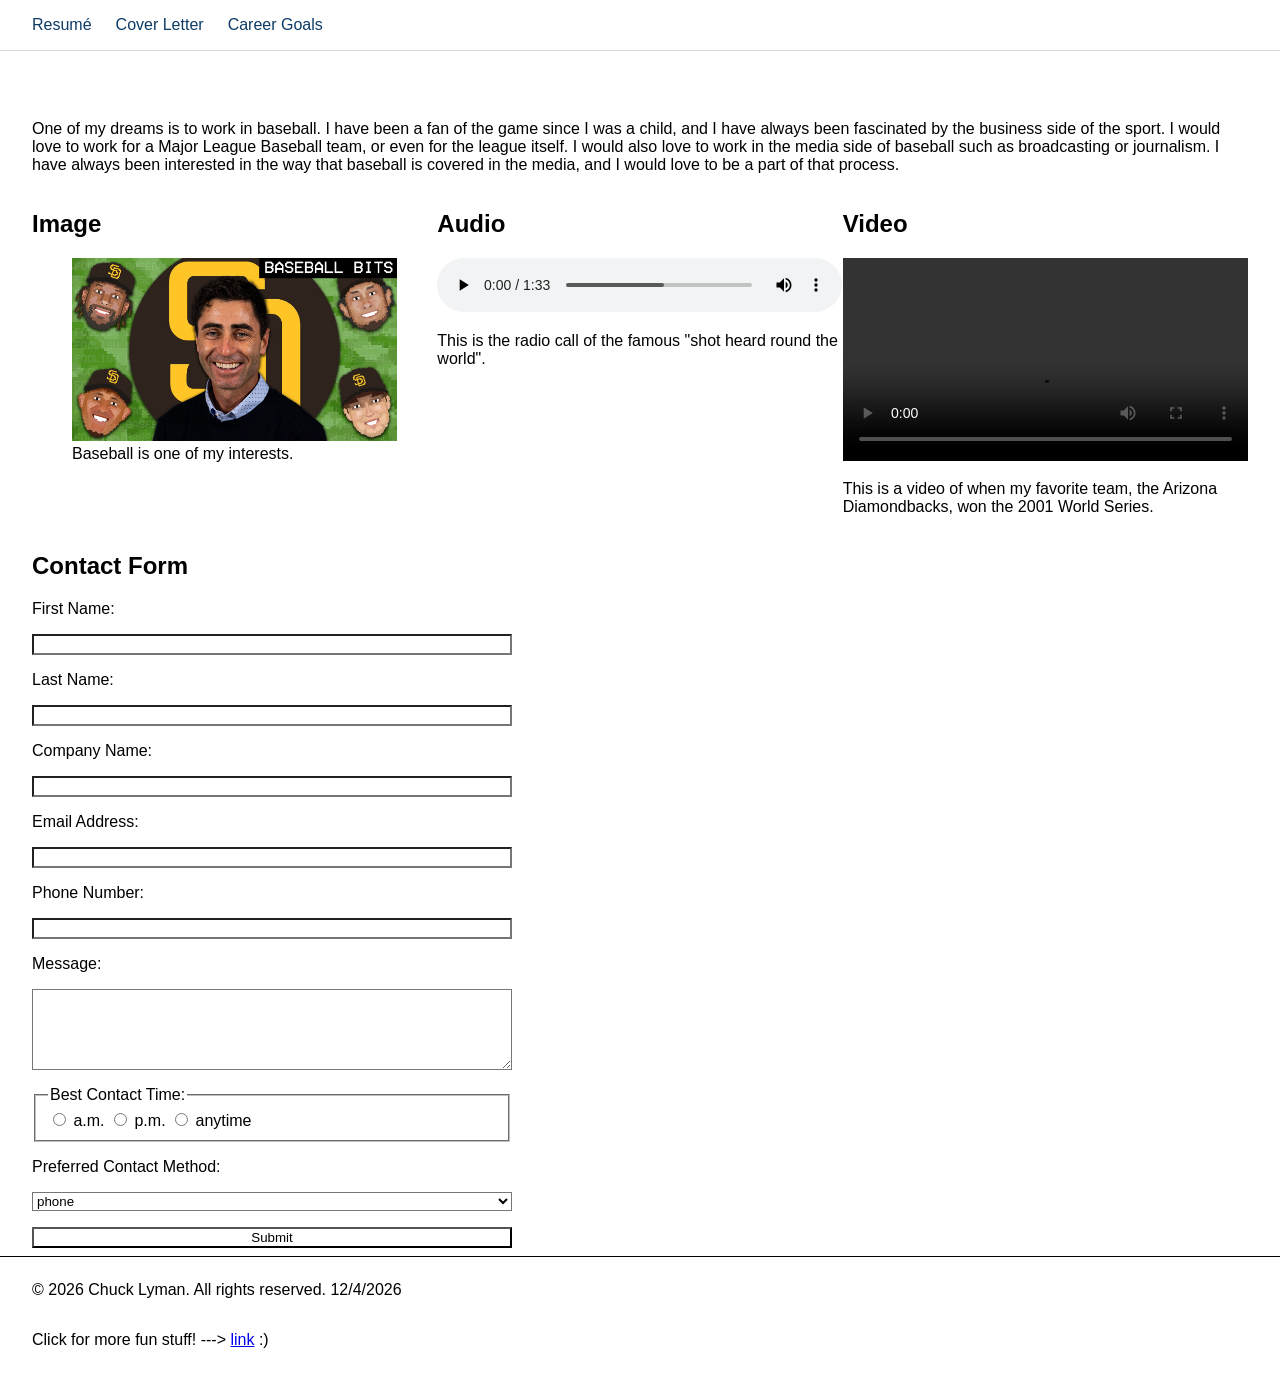
<file: lyman_portfolio/goals.html>
<!doctype html>
<html lang="en">
	<head>
		<meta charset="UTF-8" />
		<meta name="viewport" content="width=device-width, initial-scale=1.0" />
		<title>Chuck Lyman -- Career Goals</title>
		<link rel="stylesheet" href="css/styles.css" />
	</head>
	<!-- Header containing Nav Bar and my name -->
	<header>
		<nav class="navbar">
			<!-- Navigation Links -->
			<ul class="nav-links">
				<li><a href="index.html" class="active">Resumé</a></li>
				<li><a href="coverletter.html">Cover Letter</a></li>
				<li><a href="goals.html">Career Goals</a></li>
			</ul>
		</nav>
	</header>

	<body>
		<main>
			<p>
				One of my dreams is to work in baseball. I have been a fan of
				the game since I was a child, and I have always been fascinated
				by the business side of the sport. I would love to work for a
				Major League Baseball team, or even for the league itself. I
				would also love to work in the media side of baseball such as
				broadcasting or journalism. I have always been interested in the
				way that baseball is covered in the media, and I would love to
				be a part of that process.
			</p>
			<section class="career-goals">
				<section>
					<h2>Image</h2>
					<figure>
						<img
							src="images/baseball-bits-image.jpg"
							alt="Baseball game photograph"
						/>
						<figcaption>
							Baseball is one of my interests.
						</figcaption>
					</figure>
				</section>
				<section>
					<h2>Audio</h2>
					<audio controls>
						<source
							src="media/YTDown.com_YouTube_The-Shot-Heard-Round-The-World_Media_lrI7dVj90zs_007_128k.mp3"
							type="audio/mpeg"
						/>
						Your browser does not support audio playback.
					</audio>
					<p>
						This is the radio call of the famous "shot heard round
						the world".
					</p>
				</section>
				<section>
					<h2>Video</h2>
					<video controls width="480">
						<source
							src="media/videoplayback.mp4"
							type="video/mp4"
						/>
						Your browser does not support video playback.
					</video>
					<p>
						This is a video of when my favorite team, the Arizona
						Diamondbacks, won the 2001 World Series.
					</p>
				</section>
			</section>
			<h2>Contact Form</h2>
			<form action="https://wp.zybooks.com/form-viewer.php" method="post">
				<label for="first-name">First Name:</label>
				<input type="text" id="first-name" name="first-name" required />

				<label for="last-name">Last Name:</label>
				<input type="text" id="last-name" name="last-name" required />

				<label for="company-name">Company Name:</label>
				<input type="text" id="company-name" name="company-name" />

				<label for="email">Email Address:</label>
				<input type="email" id="email" name="email" required />

				<label for="phone">Phone Number:</label>
				<input type="tel" id="phone" name="phone" />

				<label for="message">Message:</label>
				<textarea id="message" name="message" rows="5"></textarea>

				<fieldset>
					<legend>Best Contact Time:</legend>
					<label>
						<input
							type="radio"
							name="best-contact-time"
							value="a.m."
						/>
						a.m.
					</label>
					<label>
						<input
							type="radio"
							name="best-contact-time"
							value="p.m."
						/>
						p.m.
					</label>
					<label>
						<input
							type="radio"
							name="best-contact-time"
							value="anytime"
						/>
						anytime
					</label>
				</fieldset>

				<label for="contact-method">Preferred Contact Method:</label>
				<select id="contact-method" name="contact-method">
					<option value="phone">phone</option>
					<option value="email">email</option>
					<option value="text">text</option>
				</select>

				<button type="submit">Submit</button>
			</form>
		</main>
	</body>

	<footer>
		<hr />
		<p style="display: inline-block">
			&copy; <span id="current-year"></span> Chuck Lyman. All rights
			reserved.
		</p>
		<div id="current-date" style="display: inline-block"></div>
		<p>
			Click for more fun stuff! ---&gt;
			<a href="https://youtu.be/dQw4w9WgXcQ?si=Fph3zSmCFgyQYDIr">link</a>
			:&rpar;
		</p>
		<script>
			document.getElementById("current-date").textContent =
				new Date().toLocaleDateString();
			document.getElementById("current-year").textContent =
				new Date().getFullYear();
			console.log("Welcome to my webpage!");
		</script>
	</footer>
</html>
</file>
<file: d197-version-control/css/style.css>
body {
    font: 100% Lucida Sans, Verdana;
    margin: 20px;
    line-height: 26px;
}

.footer {
    text-align: center;
    background-color: #000;
    padding: 20px 40px;
    color: #fff;
}

.w3-top {
    position: relative !important;
}

.w3-bar {
    width: 100%;
    overflow: hidden;
    padding: 0 40px;
}

.w3-content {
    max-width: 100% !important;
    padding: 0 40px !important;
    min-height: calc(100vh - 195px);
}

.w3-bar-item.w3-button.selected {
    background-color: brown;
}
.w3-col.m3, .w3-col.m6, .w3-col.m4   {
    padding: 10px;
    text-align: center;
}
.w3-col.m3 h2, .w3-col.m6 h2, .w3-col.m4 h2{
    border-bottom: 3px solid brown;
}
.w3-col .tile-content {
    padding: 10px;
    border: 1px solid slategray;
    color: slategray;
    border-radius: 20px;
    min-height: 200px;
    justify-content: flex-start;
    flex-direction: column;
    display: flex;
}
.w3-col .tile-content h2 {
    color: brown;
}
.w3-col .tile-content:hover {
    background-color: rgb(255, 233, 208)
}

.read-more-button {
    font-size: 12px;
    justify-content: flex-end;
    display: flex;
    color: brown;
}

.read-more-button:after {
    content: url([data-uri]);
    ;
    font-weight: bold;
    float: right;
    margin-left: 5px;
}


@media screen and (max-width: 700px) {
    .w3-bar, footer {
        padding: 0px;
    }
    .w3-bar h2 {
        text-align: center;
    }

    .w3-bar .w3-button {
        white-space: normal !important;
        width: 100% !important;
        border: 1px solid #fff !important;
    }
}


.w3-white h2 {
    color: brown;
}

/* Style inputs with type="text", select elements and textareas */
input[type=text], input[type=email], select, textarea {
    width: 100%; /* Full width */
    padding: 12px; /* Some padding */ 
    border: 1px solid #ccc; /* Gray border */
    border-radius: 4px; /* Rounded borders */
    box-sizing: border-box; /* Make sure that padding and width stays in place */
    margin-top: 6px; /* Add a top margin */
    margin-bottom: 16px; /* Bottom margin */
    resize: vertical /* Allow the user to vertically resize the textarea (not horizontally) */
  }
  
  /* Style the submit button with a specific background color etc */
  input[type=submit] {
    background-color: brown;
    color: white;
    padding: 12px 20px;
    border: none;
    border-radius: 4px;
    cursor: pointer;
  }
  
  /* When moving the mouse over the submit button, add a darker green color */
  input[type=submit]:hover {
    background-color: crimson;
  }
  
  /* Add a background color and some padding around the form */
  .container {
    border-radius: 5px;
    background-color: #f2f2f2;
    padding: 20px;
  }
</file>
<file: lyman_portfolio/css/styles.css>
/*  D.  Create one external CSS stylesheet that is linked to ALL of your HTML pages. Ensure that your CSS includes the following components, in no particular order, each of which is applied to at least one HTML element in Aspects A, B, or C
•   element selector
•   class selector
•   id selector
•   descendant selector
•   pseudo-class selector
•   universal selector
•   font property
•   color property
•   font-style property
•   background-color property
•   margin property
•   padding property
•   border property
•   at least 1 list-style property
*/

* {
	font-family: Arial, Helvetica, sans-serif;
	background-color: white;
}

body {
	margin: 0;
	padding-top: 72px;
	margin: 2rem;
}

hr {
	width: 100vw;
	margin-left: calc(50% - 50vw);
	border: 0;
	border-top: 1px solid #000;
}

ul {
	list-style: none;
	padding-left: 20px;
}

form {
	display: flex;
	flex-direction: column;
	gap: 1rem;
	max-width: 480px;
}

#contact {
	display: flex;
	justify-content: center;
	align-items: center;
	gap: 1rem;
	text-align: center;
	flex-wrap: wrap;
}

#span1 {
	background-color: yellow;
}

mark {
	background-color: yellow;
	color: black;
}

.navbar {
	position: fixed;
	top: 0;
	left: 0;
	z-index: 1000;
	display: flex;
	justify-content: space-between;
	align-items: center;
	width: 100%;
	box-sizing: border-box;
	padding: 1rem 2rem;
	background-color: white;
	border-bottom: 1px solid #d9d9d9;
}

.nav-links {
	display: flex;
	gap: 1.5rem;
	margin: 0;
	padding: 0;
	list-style: none;
}

.nav-links a {
	color: #0d3b66;
	text-decoration: none;
}

.resume-content {
	display: grid;
	grid-template-columns: 1fr 1fr;
}

.career-goals {
	display: grid;
	grid-template-columns: 1fr 1fr 1fr;
}

.career-goals img,
.career-goals audio,
.career-goals video {
	width: 100%;
	max-width: 480px;
}

.name {
	font-style: normal;
}

.title {
	font-style: italic;
}

.resume-content li::before {
	content: "- ";
}

.cover-letter-header {
	margin: 0;
}
.cover-letter-body {
	margin: 0 2rem;
}

.cover-letter-body p {
	text-indent: 2em;
}

a:hover {
	color: red;
}
</file>
